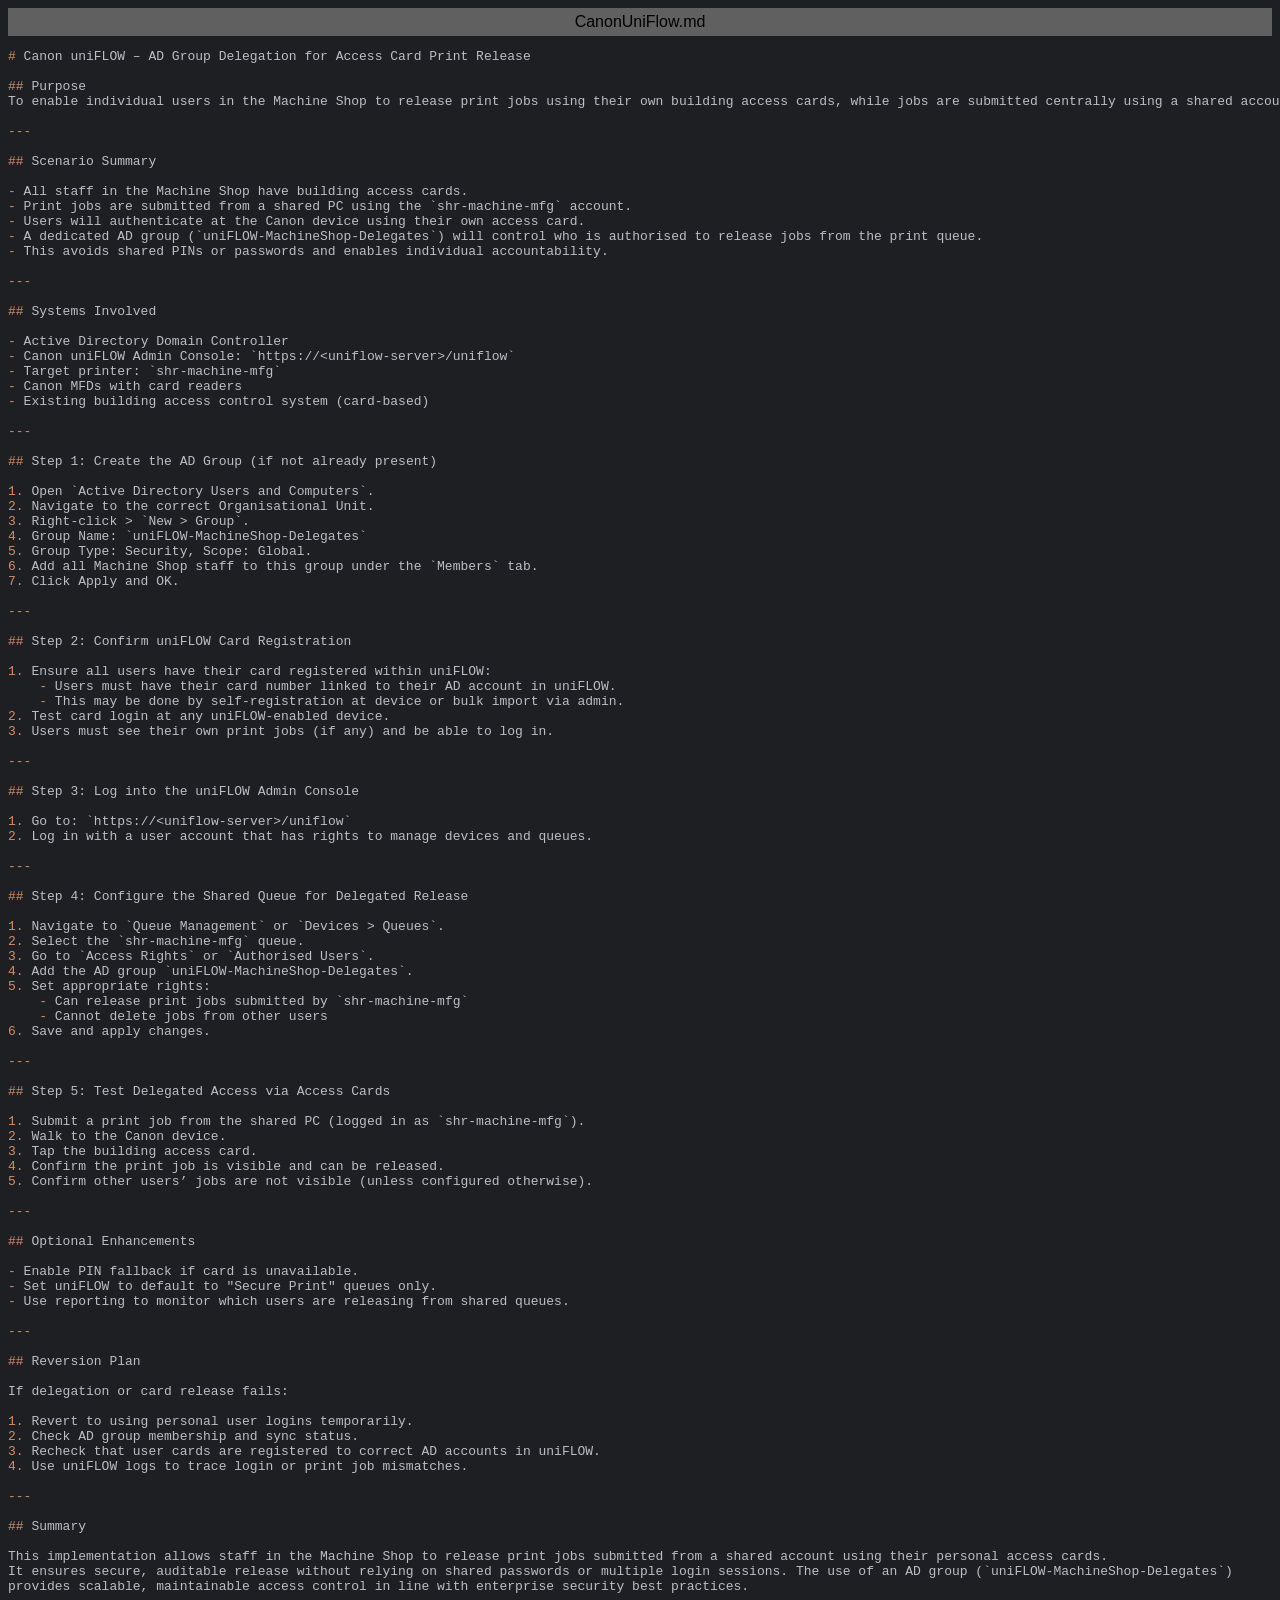
<file: exportToHTML/CanonUniFlow.md.html>
<html>
<head>
<title>CanonUniFlow.md</title>
<meta http-equiv="Content-Type" content="text/html; charset=utf-8">
<style type="text/css">
.s0 { color: #cf8e6d;}
.s1 { color: #bcbec4;}
.s2 { color: #bcbec4;}
</style>
</head>
<body bgcolor="#1e1f22">
<table CELLSPACING=0 CELLPADDING=5 COLS=1 WIDTH="100%" BGCOLOR="#606060" >
<tr><td><center>
<font face="Arial, Helvetica" color="#000000">
CanonUniFlow.md</font>
</center></td></tr></table>
<pre><span class="s0"># </span><span class="s2">Canon uniFLOW – AD Group Delegation for Access Card Print Release</span>

<span class="s0">## </span><span class="s2">Purpose</span>
<span class="s2">To enable individual users in the Machine Shop to release print jobs using their own building access cards, while jobs are submitted centrally using a shared account </span><span class="s1">(</span><span class="s2">e.g. `shr-machine-mfg`</span><span class="s1">)</span><span class="s2">. This ensures secure, auditable release without requiring multiple users to log in with the shared account directly.</span>

<span class="s0">---</span>

<span class="s0">## </span><span class="s2">Scenario Summary</span>

<span class="s0">- </span><span class="s2">All staff in the Machine Shop have building access cards.</span>
<span class="s0">- </span><span class="s2">Print jobs are submitted from a shared PC using the `shr-machine-mfg` account.</span>
<span class="s0">- </span><span class="s2">Users will authenticate at the Canon device using their own access card.</span>
<span class="s0">- </span><span class="s2">A dedicated AD group </span><span class="s1">(</span><span class="s2">`uniFLOW-MachineShop-Delegates`</span><span class="s1">) </span><span class="s2">will control who is authorised to release jobs from the print queue.</span>
<span class="s0">- </span><span class="s2">This avoids shared PINs or passwords and enables individual accountability.</span>

<span class="s0">---</span>

<span class="s0">## </span><span class="s2">Systems Involved</span>

<span class="s0">- </span><span class="s2">Active Directory Domain Controller</span>
<span class="s0">- </span><span class="s2">Canon uniFLOW Admin Console</span><span class="s1">: </span><span class="s2">`https</span><span class="s1">:</span><span class="s2">//</span><span class="s1">&lt;</span><span class="s2">uniflow-server</span><span class="s1">&gt;</span><span class="s2">/uniflow`</span>
<span class="s0">- </span><span class="s2">Target printer</span><span class="s1">: </span><span class="s2">`shr-machine-mfg`</span>
<span class="s0">- </span><span class="s2">Canon MFDs with card readers</span>
<span class="s0">- </span><span class="s2">Existing building access control system </span><span class="s1">(</span><span class="s2">card-based</span><span class="s1">)</span>

<span class="s0">---</span>

<span class="s0">## </span><span class="s2">Step 1</span><span class="s1">: </span><span class="s2">Create the AD Group </span><span class="s1">(</span><span class="s2">if not already present</span><span class="s1">)</span>

<span class="s0">1. </span><span class="s2">Open `Active Directory Users and Computers`.</span>
<span class="s0">2. </span><span class="s2">Navigate to the correct Organisational Unit.</span>
<span class="s0">3. </span><span class="s2">Right-click </span><span class="s1">&gt; </span><span class="s2">`New </span><span class="s1">&gt; </span><span class="s2">Group`.</span>
<span class="s0">4. </span><span class="s2">Group Name</span><span class="s1">: </span><span class="s2">`uniFLOW-MachineShop-Delegates`</span>
<span class="s0">5. </span><span class="s2">Group Type</span><span class="s1">: </span><span class="s2">Security, Scope</span><span class="s1">: </span><span class="s2">Global.</span>
<span class="s0">6. </span><span class="s2">Add all Machine Shop staff to this group under the `Members` tab.</span>
<span class="s0">7. </span><span class="s2">Click Apply and OK.</span>

<span class="s0">---</span>

<span class="s0">## </span><span class="s2">Step 2</span><span class="s1">: </span><span class="s2">Confirm uniFLOW Card Registration</span>

<span class="s0">1. </span><span class="s2">Ensure all users have their card registered within uniFLOW</span><span class="s1">:</span>
    <span class="s0">- </span><span class="s2">Users must have their card number linked to their AD account in uniFLOW.</span>
    <span class="s0">- </span><span class="s2">This may be done by self-registration at device or bulk import via admin.</span>
<span class="s0">2. </span><span class="s2">Test card login at any uniFLOW-enabled device.</span>
<span class="s0">3. </span><span class="s2">Users must see their own print jobs </span><span class="s1">(</span><span class="s2">if any</span><span class="s1">) </span><span class="s2">and be able to log in.</span>

<span class="s0">---</span>

<span class="s0">## </span><span class="s2">Step 3</span><span class="s1">: </span><span class="s2">Log into the uniFLOW Admin Console</span>

<span class="s0">1. </span><span class="s2">Go to</span><span class="s1">: </span><span class="s2">`https</span><span class="s1">:</span><span class="s2">//</span><span class="s1">&lt;</span><span class="s2">uniflow-server</span><span class="s1">&gt;</span><span class="s2">/uniflow`</span>
<span class="s0">2. </span><span class="s2">Log in with a user account that has rights to manage devices and queues.</span>

<span class="s0">---</span>

<span class="s0">## </span><span class="s2">Step 4</span><span class="s1">: </span><span class="s2">Configure the Shared Queue for Delegated Release</span>

<span class="s0">1. </span><span class="s2">Navigate to `Queue Management` or `Devices </span><span class="s1">&gt; </span><span class="s2">Queues`.</span>
<span class="s0">2. </span><span class="s2">Select the `shr-machine-mfg` queue.</span>
<span class="s0">3. </span><span class="s2">Go to `Access Rights` or `Authorised Users`.</span>
<span class="s0">4. </span><span class="s2">Add the AD group `uniFLOW-MachineShop-Delegates`.</span>
<span class="s0">5. </span><span class="s2">Set appropriate rights</span><span class="s1">:</span>
    <span class="s0">- </span><span class="s2">Can release print jobs submitted by `shr-machine-mfg`</span>
    <span class="s0">- </span><span class="s2">Cannot delete jobs from other users</span>
<span class="s0">6. </span><span class="s2">Save and apply changes.</span>

<span class="s0">---</span>

<span class="s0">## </span><span class="s2">Step 5</span><span class="s1">: </span><span class="s2">Test Delegated Access via Access Cards</span>

<span class="s0">1. </span><span class="s2">Submit a print job from the shared PC </span><span class="s1">(</span><span class="s2">logged in as `shr-machine-mfg`</span><span class="s1">)</span><span class="s2">.</span>
<span class="s0">2. </span><span class="s2">Walk to the Canon device.</span>
<span class="s0">3. </span><span class="s2">Tap the building access card.</span>
<span class="s0">4. </span><span class="s2">Confirm the print job is visible and can be released.</span>
<span class="s0">5. </span><span class="s2">Confirm other users’ jobs are not visible </span><span class="s1">(</span><span class="s2">unless configured otherwise</span><span class="s1">)</span><span class="s2">.</span>

<span class="s0">---</span>

<span class="s0">## </span><span class="s2">Optional Enhancements</span>

<span class="s0">- </span><span class="s2">Enable PIN fallback if card is unavailable.</span>
<span class="s0">- </span><span class="s2">Set uniFLOW to default to </span><span class="s1">&quot;</span><span class="s2">Secure Print</span><span class="s1">&quot; </span><span class="s2">queues only.</span>
<span class="s0">- </span><span class="s2">Use reporting to monitor which users are releasing from shared queues.</span>

<span class="s0">---</span>

<span class="s0">## </span><span class="s2">Reversion Plan</span>

<span class="s2">If delegation or card release fails</span><span class="s1">:</span>

<span class="s0">1. </span><span class="s2">Revert to using personal user logins temporarily.</span>
<span class="s0">2. </span><span class="s2">Check AD group membership and sync status.</span>
<span class="s0">3. </span><span class="s2">Recheck that user cards are registered to correct AD accounts in uniFLOW.</span>
<span class="s0">4. </span><span class="s2">Use uniFLOW logs to trace login or print job mismatches.</span>

<span class="s0">---</span>

<span class="s0">## </span><span class="s2">Summary</span>

<span class="s2">This implementation allows staff in the Machine Shop to release print jobs submitted from a shared account using their personal access cards. </span>
<span class="s2">It ensures secure, auditable release without relying on shared passwords or multiple login sessions. The use of an AD group </span><span class="s1">(</span><span class="s2">`uniFLOW-MachineShop-Delegates`</span><span class="s1">) </span>
<span class="s2">provides scalable, maintainable access control in line with enterprise security best practices.</span></pre>
</body>
</html>
</file>
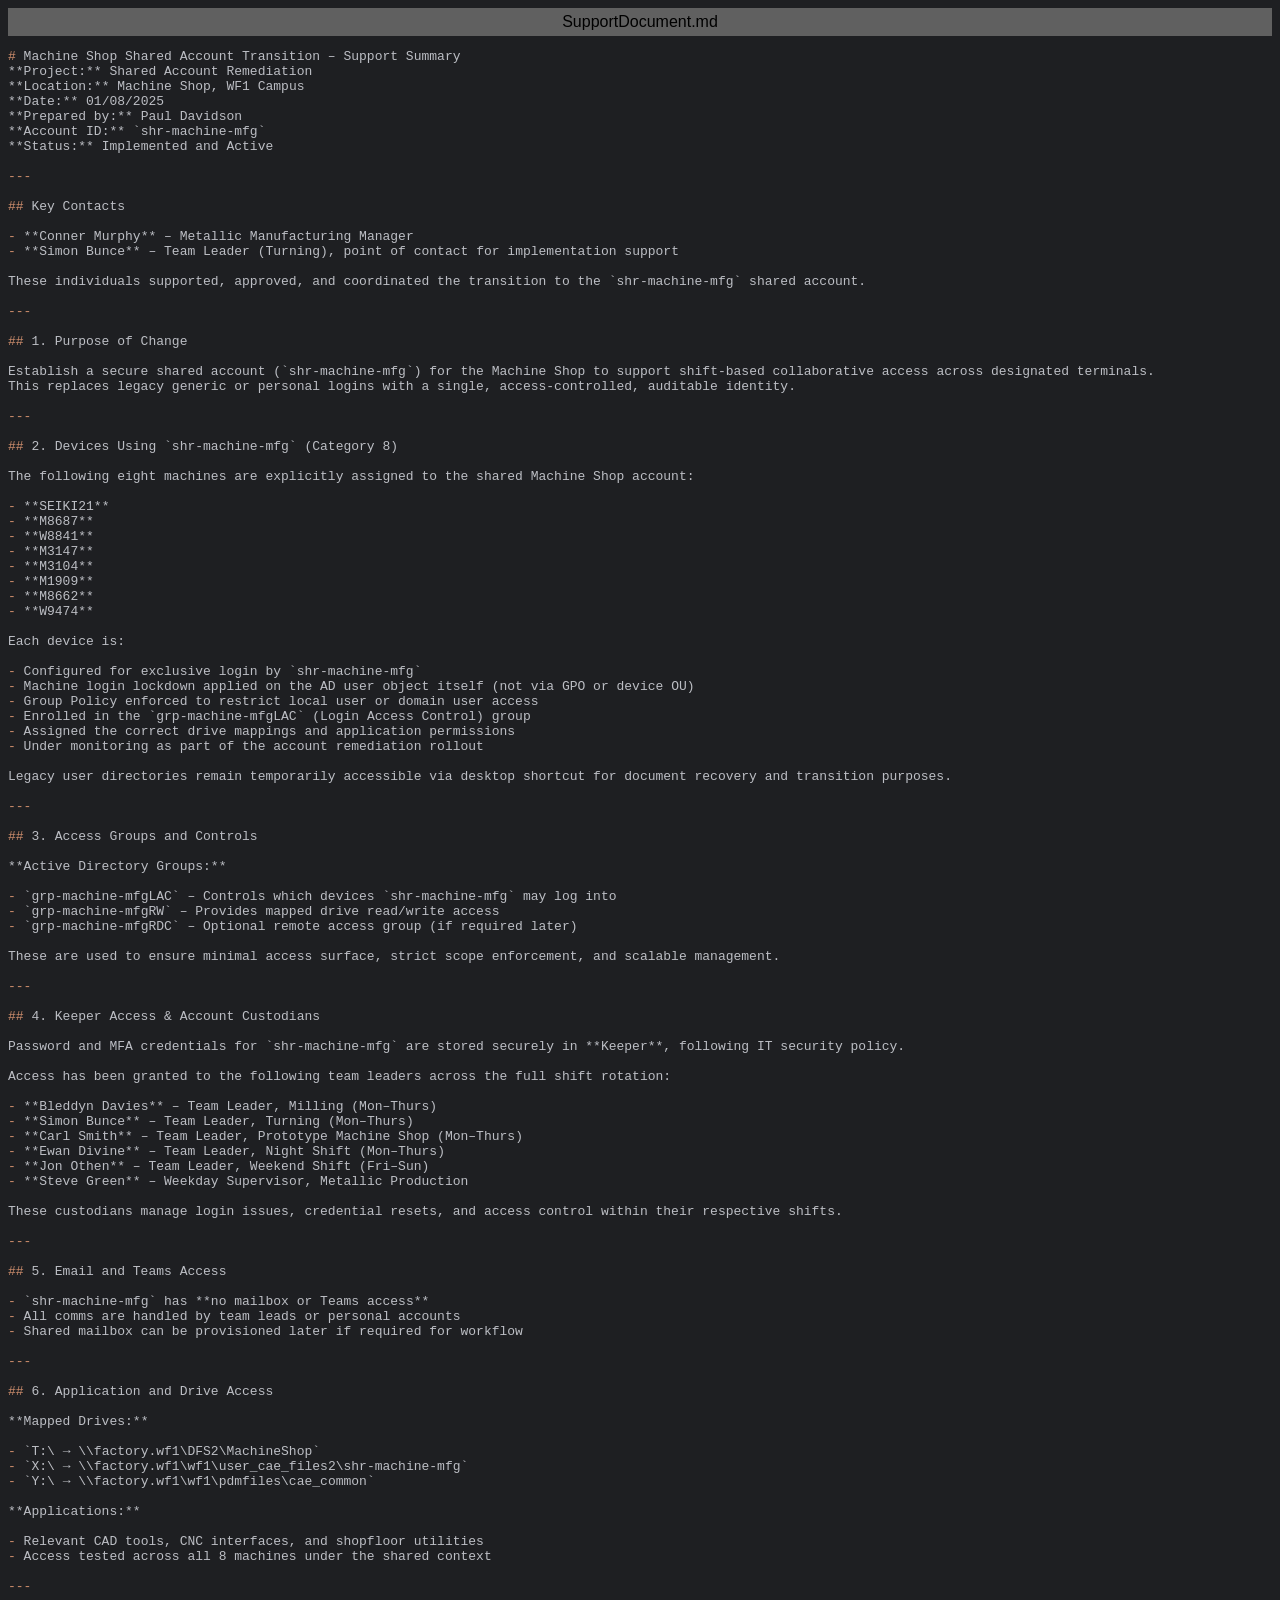
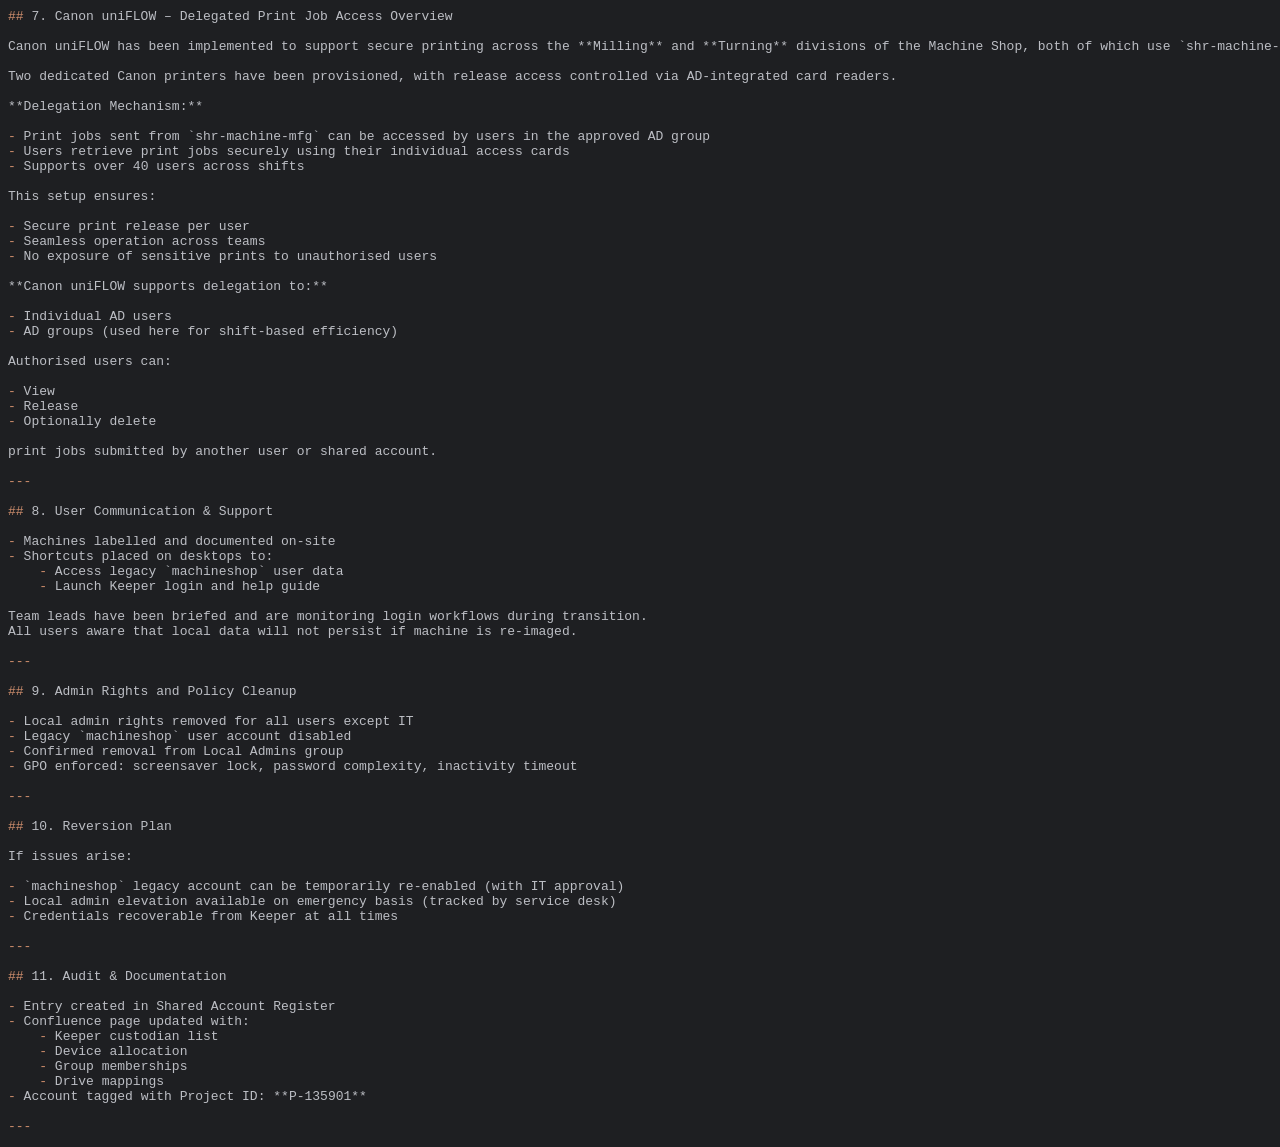
<file: exportToHTML/SupportDocument.md.html>
<html>
<head>
<title>SupportDocument.md</title>
<meta http-equiv="Content-Type" content="text/html; charset=utf-8">
<style type="text/css">
.s0 { color: #cf8e6d;}
.s1 { color: #bcbec4;}
.s2 { color: #bcbec4;}
</style>
</head>
<body bgcolor="#1e1f22">
<table CELLSPACING=0 CELLPADDING=5 COLS=1 WIDTH="100%" BGCOLOR="#606060" >
<tr><td><center>
<font face="Arial, Helvetica" color="#000000">
SupportDocument.md</font>
</center></td></tr></table>
<pre><span class="s0"># </span><span class="s2">Machine Shop Shared Account Transition – Support Summary</span>
<span class="s1">**</span><span class="s2">Project</span><span class="s1">:** </span><span class="s2">Shared Account Remediation  </span>
<span class="s1">**</span><span class="s2">Location</span><span class="s1">:** </span><span class="s2">Machine Shop, WF1 Campus  </span>
<span class="s1">**</span><span class="s2">Date</span><span class="s1">:** </span><span class="s2">01/08/2025  </span>
<span class="s1">**</span><span class="s2">Prepared by</span><span class="s1">:** </span><span class="s2">Paul Davidson  </span>
<span class="s1">**</span><span class="s2">Account ID</span><span class="s1">:** </span><span class="s2">`shr-machine-mfg`  </span>
<span class="s1">**</span><span class="s2">Status</span><span class="s1">:** </span><span class="s2">Implemented and Active</span>

<span class="s0">---</span>

<span class="s0">## </span><span class="s2">Key Contacts</span>

<span class="s0">- </span><span class="s1">**</span><span class="s2">Conner Murphy</span><span class="s1">** </span><span class="s2">– Metallic Manufacturing Manager</span>
<span class="s0">- </span><span class="s1">**</span><span class="s2">Simon Bunce</span><span class="s1">** </span><span class="s2">– Team Leader </span><span class="s1">(</span><span class="s2">Turning</span><span class="s1">)</span><span class="s2">, point of contact for implementation support</span>

<span class="s2">These individuals supported, approved, and coordinated the transition to the `shr-machine-mfg` shared account.</span>

<span class="s0">---</span>

<span class="s0">## </span><span class="s2">1. Purpose of Change</span>

<span class="s2">Establish a secure shared account </span><span class="s1">(</span><span class="s2">`shr-machine-mfg`</span><span class="s1">) </span><span class="s2">for the Machine Shop to support shift-based collaborative access across designated terminals.  </span>
<span class="s2">This replaces legacy generic or personal logins with a single, access-controlled, auditable identity.</span>

<span class="s0">---</span>

<span class="s0">## </span><span class="s2">2. Devices Using `shr-machine-mfg` </span><span class="s1">(</span><span class="s2">Category 8</span><span class="s1">)</span>

<span class="s2">The following eight machines are explicitly assigned to the shared Machine Shop account</span><span class="s1">:</span>

<span class="s0">- </span><span class="s1">**</span><span class="s2">SEIKI21</span><span class="s1">**</span>
<span class="s0">- </span><span class="s1">**</span><span class="s2">M8687</span><span class="s1">**</span>
<span class="s0">- </span><span class="s1">**</span><span class="s2">W8841</span><span class="s1">**</span>
<span class="s0">- </span><span class="s1">**</span><span class="s2">M3147</span><span class="s1">**</span>
<span class="s0">- </span><span class="s1">**</span><span class="s2">M3104</span><span class="s1">**</span>
<span class="s0">- </span><span class="s1">**</span><span class="s2">M1909</span><span class="s1">**</span>
<span class="s0">- </span><span class="s1">**</span><span class="s2">M8662</span><span class="s1">**</span>
<span class="s0">- </span><span class="s1">**</span><span class="s2">W9474</span><span class="s1">**</span>

<span class="s2">Each device is</span><span class="s1">:</span>

<span class="s0">- </span><span class="s2">Configured for exclusive login by `shr-machine-mfg`</span>
<span class="s0">- </span><span class="s2">Machine login lockdown applied on the AD user object itself </span><span class="s1">(</span><span class="s2">not via GPO or device OU</span><span class="s1">)</span>
<span class="s0">- </span><span class="s2">Group Policy enforced to restrict local user or domain user access</span>
<span class="s0">- </span><span class="s2">Enrolled in the `grp-machine-mfgLAC` </span><span class="s1">(</span><span class="s2">Login Access Control</span><span class="s1">) </span><span class="s2">group</span>
<span class="s0">- </span><span class="s2">Assigned the correct drive mappings and application permissions</span>
<span class="s0">- </span><span class="s2">Under monitoring as part of the account remediation rollout</span>

<span class="s2">Legacy user directories remain temporarily accessible via desktop shortcut for document recovery and transition purposes.</span>

<span class="s0">---</span>

<span class="s0">## </span><span class="s2">3. Access Groups and Controls</span>

<span class="s1">**</span><span class="s2">Active Directory Groups</span><span class="s1">:**</span>

<span class="s0">- </span><span class="s2">`grp-machine-mfgLAC` – Controls which devices `shr-machine-mfg` may log into</span>
<span class="s0">- </span><span class="s2">`grp-machine-mfgRW` – Provides mapped drive read/write access</span>
<span class="s0">- </span><span class="s2">`grp-machine-mfgRDC` – Optional remote access group </span><span class="s1">(</span><span class="s2">if required later</span><span class="s1">)</span>

<span class="s2">These are used to ensure minimal access surface, strict scope enforcement, and scalable management.</span>

<span class="s0">---</span>

<span class="s0">## </span><span class="s2">4. Keeper Access &amp; Account Custodians</span>

<span class="s2">Password and MFA credentials for `shr-machine-mfg` are stored securely in </span><span class="s1">**</span><span class="s2">Keeper</span><span class="s1">**</span><span class="s2">, following IT security policy.</span>

<span class="s2">Access has been granted to the following team leaders across the full shift rotation</span><span class="s1">:</span>

<span class="s0">- </span><span class="s1">**</span><span class="s2">Bleddyn Davies</span><span class="s1">** </span><span class="s2">– Team Leader, Milling </span><span class="s1">(</span><span class="s2">Mon–Thurs</span><span class="s1">)</span>
<span class="s0">- </span><span class="s1">**</span><span class="s2">Simon Bunce</span><span class="s1">** </span><span class="s2">– Team Leader, Turning </span><span class="s1">(</span><span class="s2">Mon–Thurs</span><span class="s1">)</span>
<span class="s0">- </span><span class="s1">**</span><span class="s2">Carl Smith</span><span class="s1">** </span><span class="s2">– Team Leader, Prototype Machine Shop </span><span class="s1">(</span><span class="s2">Mon–Thurs</span><span class="s1">)</span>
<span class="s0">- </span><span class="s1">**</span><span class="s2">Ewan Divine</span><span class="s1">** </span><span class="s2">– Team Leader, Night Shift </span><span class="s1">(</span><span class="s2">Mon–Thurs</span><span class="s1">)</span>
<span class="s0">- </span><span class="s1">**</span><span class="s2">Jon Othen</span><span class="s1">** </span><span class="s2">– Team Leader, Weekend Shift </span><span class="s1">(</span><span class="s2">Fri–Sun</span><span class="s1">)</span>
<span class="s0">- </span><span class="s1">**</span><span class="s2">Steve Green</span><span class="s1">** </span><span class="s2">– Weekday Supervisor, Metallic Production</span>

<span class="s2">These custodians manage login issues, credential resets, and access control within their respective shifts.</span>

<span class="s0">---</span>

<span class="s0">## </span><span class="s2">5. Email and Teams Access</span>

<span class="s0">- </span><span class="s2">`shr-machine-mfg` has </span><span class="s1">**</span><span class="s2">no mailbox or Teams access</span><span class="s1">**</span>
<span class="s0">- </span><span class="s2">All comms are handled by team leads or personal accounts</span>
<span class="s0">- </span><span class="s2">Shared mailbox can be provisioned later if required for workflow</span>

<span class="s0">---</span>

<span class="s0">## </span><span class="s2">6. Application and Drive Access</span>

<span class="s1">**</span><span class="s2">Mapped Drives</span><span class="s1">:**</span>

<span class="s0">- </span><span class="s2">`T</span><span class="s1">:</span><span class="s2">\ → \\factory.wf1\DFS2\MachineShop`</span>
<span class="s0">- </span><span class="s2">`X</span><span class="s1">:</span><span class="s2">\ → \\factory.wf1\wf1\user_cae_files2\shr-machine-mfg`</span>
<span class="s0">- </span><span class="s2">`Y</span><span class="s1">:</span><span class="s2">\ → \\factory.wf1\wf1\pdmfiles\cae_common`</span>

<span class="s1">**</span><span class="s2">Applications</span><span class="s1">:**</span>

<span class="s0">- </span><span class="s2">Relevant CAD tools, CNC interfaces, and shopfloor utilities</span>
<span class="s0">- </span><span class="s2">Access tested across all 8 machines under the shared context</span>

<span class="s0">---</span>

<span class="s0">## </span><span class="s2">7. Canon uniFLOW – Delegated Print Job Access Overview</span>

<span class="s2">Canon uniFLOW has been implemented to support secure printing across the </span><span class="s1">**</span><span class="s2">Milling</span><span class="s1">** </span><span class="s2">and </span><span class="s1">**</span><span class="s2">Turning</span><span class="s1">** </span><span class="s2">divisions of the Machine Shop, both of which use `shr-machine-mfg`.</span>

<span class="s2">Two dedicated Canon printers have been provisioned, with release access controlled via AD-integrated card readers.</span>

<span class="s1">**</span><span class="s2">Delegation Mechanism</span><span class="s1">:**</span>

<span class="s0">- </span><span class="s2">Print jobs sent from `shr-machine-mfg` can be accessed by users in the approved AD group</span>
<span class="s0">- </span><span class="s2">Users retrieve print jobs securely using their individual access cards</span>
<span class="s0">- </span><span class="s2">Supports over 40 users across shifts</span>

<span class="s2">This setup ensures</span><span class="s1">:</span>

<span class="s0">- </span><span class="s2">Secure print release per user</span>
<span class="s0">- </span><span class="s2">Seamless operation across teams</span>
<span class="s0">- </span><span class="s2">No exposure of sensitive prints to unauthorised users</span>

<span class="s1">**</span><span class="s2">Canon uniFLOW supports delegation to</span><span class="s1">:**</span>

<span class="s0">- </span><span class="s2">Individual AD users</span>
<span class="s0">- </span><span class="s2">AD groups </span><span class="s1">(</span><span class="s2">used here for shift-based efficiency</span><span class="s1">)</span>

<span class="s2">Authorised users can</span><span class="s1">:</span>

<span class="s0">- </span><span class="s2">View</span>
<span class="s0">- </span><span class="s2">Release</span>
<span class="s0">- </span><span class="s2">Optionally delete</span>

<span class="s2">print jobs submitted by another user or shared account.</span>

<span class="s0">---</span>

<span class="s0">## </span><span class="s2">8. User Communication &amp; Support</span>

<span class="s0">- </span><span class="s2">Machines labelled and documented on-site</span>
<span class="s0">- </span><span class="s2">Shortcuts placed on desktops to</span><span class="s1">:</span>
    <span class="s0">- </span><span class="s2">Access legacy `machineshop` user data</span>
    <span class="s0">- </span><span class="s2">Launch Keeper login and help guide</span>

<span class="s2">Team leads have been briefed and are monitoring login workflows during transition.  </span>
<span class="s2">All users aware that local data will not persist if machine is re-imaged.</span>

<span class="s0">---</span>

<span class="s0">## </span><span class="s2">9. Admin Rights and Policy Cleanup</span>

<span class="s0">- </span><span class="s2">Local admin rights removed for all users except IT</span>
<span class="s0">- </span><span class="s2">Legacy `machineshop` user account disabled</span>
<span class="s0">- </span><span class="s2">Confirmed removal from Local Admins group</span>
<span class="s0">- </span><span class="s2">GPO enforced</span><span class="s1">: </span><span class="s2">screensaver lock, password complexity, inactivity timeout</span>

<span class="s0">---</span>

<span class="s0">## </span><span class="s2">10. Reversion Plan</span>

<span class="s2">If issues arise</span><span class="s1">:</span>

<span class="s0">- </span><span class="s2">`machineshop` legacy account can be temporarily re-enabled </span><span class="s1">(</span><span class="s2">with IT approval</span><span class="s1">)</span>
<span class="s0">- </span><span class="s2">Local admin elevation available on emergency basis </span><span class="s1">(</span><span class="s2">tracked by service desk</span><span class="s1">)</span>
<span class="s0">- </span><span class="s2">Credentials recoverable from Keeper at all times</span>

<span class="s0">---</span>

<span class="s0">## </span><span class="s2">11. Audit &amp; Documentation</span>

<span class="s0">- </span><span class="s2">Entry created in Shared Account Register</span>
<span class="s0">- </span><span class="s2">Confluence page updated with</span><span class="s1">:</span>
    <span class="s0">- </span><span class="s2">Keeper custodian list</span>
    <span class="s0">- </span><span class="s2">Device allocation</span>
    <span class="s0">- </span><span class="s2">Group memberships</span>
    <span class="s0">- </span><span class="s2">Drive mappings</span>
<span class="s0">- </span><span class="s2">Account tagged with Project ID</span><span class="s1">: **</span><span class="s2">P-135901</span><span class="s1">**</span>

<span class="s0">---</span></pre>
</body>
</html>
</file>
